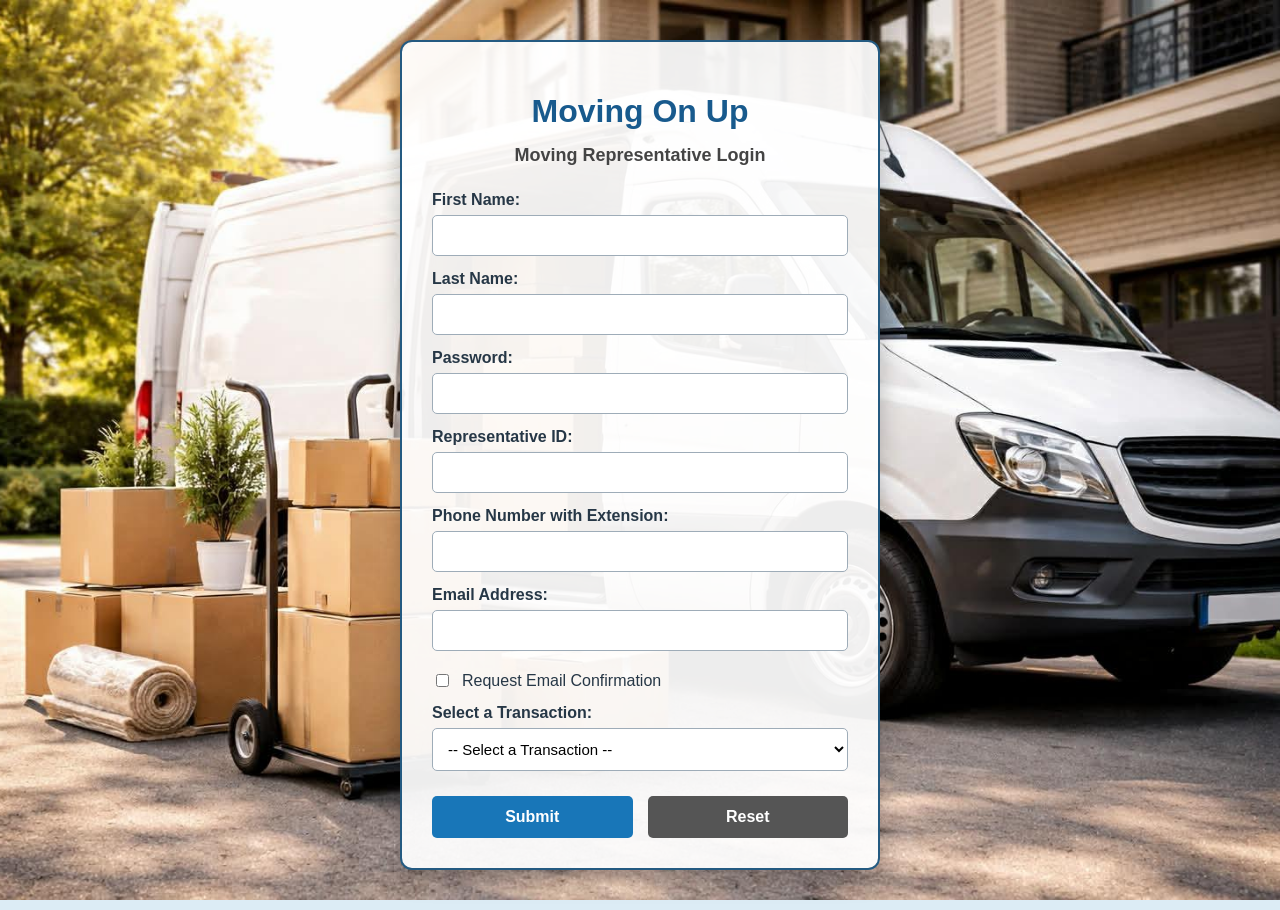
<file: index.html>
<!DOCTYPE html>
<html lang="en">
<head>
    <meta charset="UTF-8">
    <meta name="viewport" content="width=device-width, initial-scale=1.0">
    <title>Moving On Up - Login</title>
    <link rel="stylesheet" href="style.css">
</head>

<body>
    <div class="login-container">
        <h1>Moving On Up</h1>
        <h2>Moving Representative Login</h2>

        <form id="movingForm">

            <label for="firstName">First Name:</label>
            <input type="text" id="firstName" name="firstName">

            <label for="lastName">Last Name:</label>
            <input type="text" id="lastName" name="lastName">

            <label for="password">Password:</label>
            <input type="password" id="password" name="password">

            <label for="repID">Representative ID:</label>
            <input type="text" id="repID" name="repID">

            <label for="phone">Phone Number with Extension:</label>
            <input type="text" id="phone" name="phone">

            <label for="email">Email Address:</label>
            <input type="text" id="email" name="email">

            <div class="checkbox-group">
                <input type="checkbox" id="confirmation"
                       name="confirmation">
                <label for="confirmation">
                    Request Email Confirmation
                </label>
            </div>

            <label for="transaction">Select a Transaction:</label>
            <select id="transaction" name="transaction">
                <option value="">-- Select a Transaction --</option>
                <option value="search">
                    Search A Moving Representative's Accounts
                </option>
                <option value="book">
                    Book a Client's Moving Event
                </option>
                <option value="cancel">
                    Cancel A Client's Moving Event
                </option>
                <option value="services">
                    Request Moving Services
                </option>
                <option value="additional">
                    Request Additional Moving Services
                </option>
                <option value="create">
                    Create A New Client Account
                </option>
            </select>

            <div class="button-group">
                <input type="submit" id="submitBtn"
                       name="submitBtn" value="Submit">
                <input type="reset" id="resetBtn"
                       name="resetBtn" value="Reset">
            </div>

        </form>
    </div>
</body>
</html>
</file>
<file: style.css>
/* Moving On Up - Project 1 */

* {
    box-sizing: border-box;
}

body {
    margin: 0;
    padding: 40px 20px;
    min-height: 100vh;
    font-family: Arial, sans-serif;

    background-color: #dcecf5;
    background-image: url("moving-background.jpg");
    background-size: cover;
    background-position: center;
    background-repeat: no-repeat;
    background-attachment: fixed;

    display: flex;
    justify-content: center;
    align-items: center;
}

/* Login Form Container */
.login-container {
    width: 100%;
    max-width: 480px;
    padding: 30px;
    background-color: rgba(255, 255, 255, 0.93);
    border: 2px solid #245a81;
    border-radius: 12px;
    box-shadow: 0 8px 25px rgba(0, 0, 0, 0.25);
}

/* Headings */
h1 {
    color: #185a8d;
    text-align: center;
    margin-bottom: 10px;
}

h2 {
    color: #444;
    text-align: center;
    font-size: 18px;
    margin-bottom: 25px;
}

/* Form Labels */
label {
    display: block;
    font-weight: bold;
    color: #263746;
    margin-top: 14px;
    margin-bottom: 6px;
}

/* Text Fields and Dropdown */
input[type="text"],
input[type="password"],
select {
    width: 100%;
    padding: 11px;
    border: 1px solid #9eacb8;
    border-radius: 5px;
    font-size: 15px;
    background-color: white;
}

/* Highlight Focused Fields */
input:focus,
select:focus {
    outline: 2px solid #2980b9;
    outline-offset: 1px;
}

/* Email Confirmation Checkbox */
.checkbox-group {
    display: flex;
    align-items: center;
    gap: 10px;
    margin-top: 20px;
}

.checkbox-group label {
    margin: 0;
    font-weight: normal;
}

/* Submit and Reset Buttons */
.button-group {
    display: flex;
    gap: 15px;
    margin-top: 25px;
}

input[type="submit"],
input[type="reset"] {
    flex: 1;
    padding: 12px;
    border: none;
    border-radius: 5px;
    font-size: 16px;
    font-weight: bold;
    cursor: pointer;
}

input[type="submit"] {
    background-color: #1876b8;
    color: white;
}

input[type="reset"] {
    background-color: #555;
    color: white;
}

input[type="submit"]:hover {
    background-color: #105887;
}

input[type="reset"]:hover {
    background-color: #333;
}
</file>
